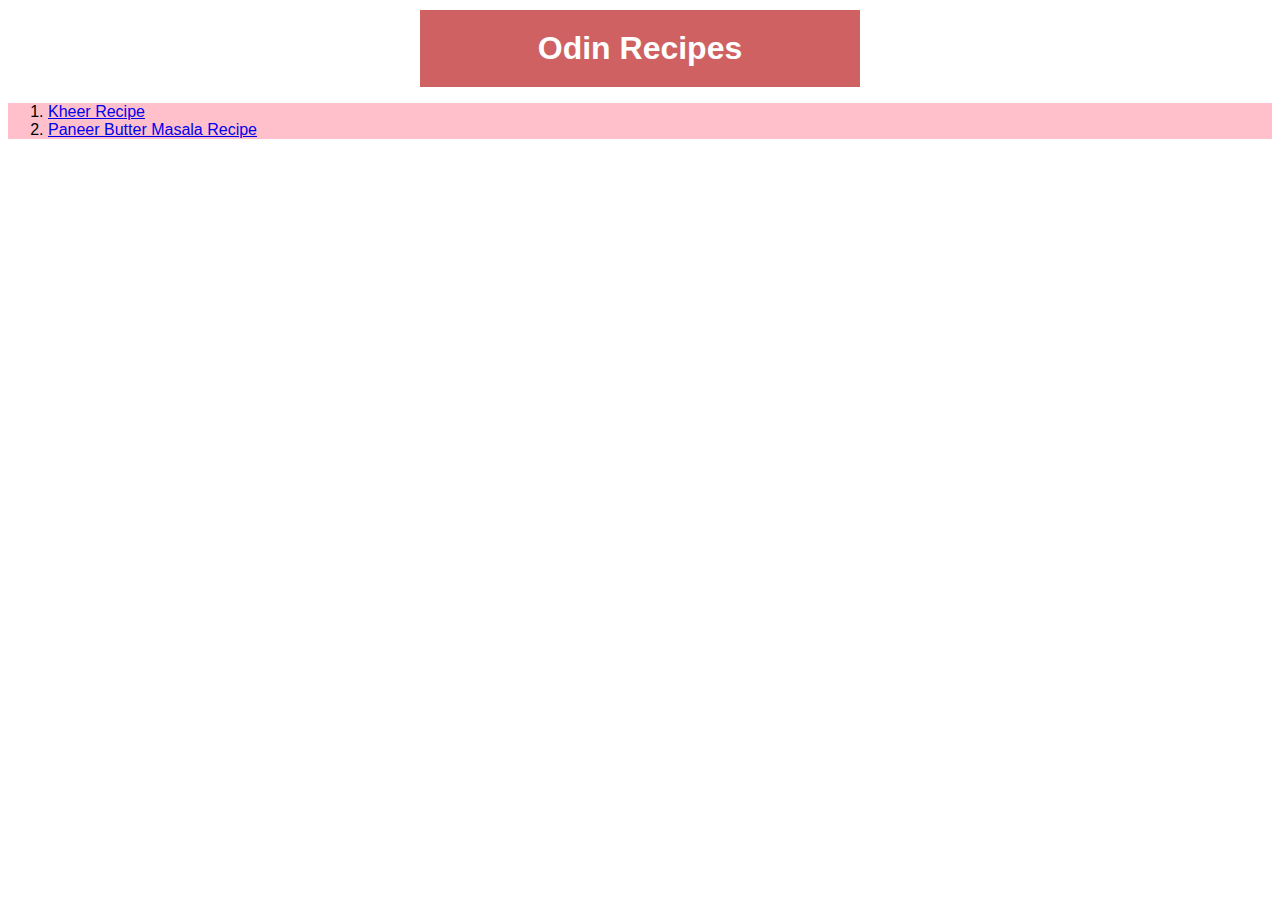
<file: index.html>
<!DOCTYPE html>
<html lang="en">
<head>
    <meta charset="UTF-8">
    <meta name="viewport" content="width=device-width, initial-scale=1.0">
    <title>Odin Recipes</title>
    <link rel="stylesheet" href="style.css">
</head>
<body>
    <h1 class="main-title">Odin Recipes</h1>
    <ol class="list">
        <li><a href="./recipes/kheer.html">Kheer Recipe</a></li>
        <li><a href="./recipes/PaneerBM.html">Paneer Butter Masala Recipe</a></li>
    </ol>

    </body>
</html>
</file>
<file: style.css>
*{
    font-family: Arial, Helvetica, sans-serif;
}

.main-title{
    font-weight: bold;
    color:white;
    background-color: rgb(208, 97, 99);
    text-align: center;
    width:400px;
    margin:10px auto;
    padding:20px;
}
.title{
    color:brown;
    background-color: white;
}

.list{
    background-color: pink;
}

.image{
    height:auto;
    width:300px;
}
</file>
